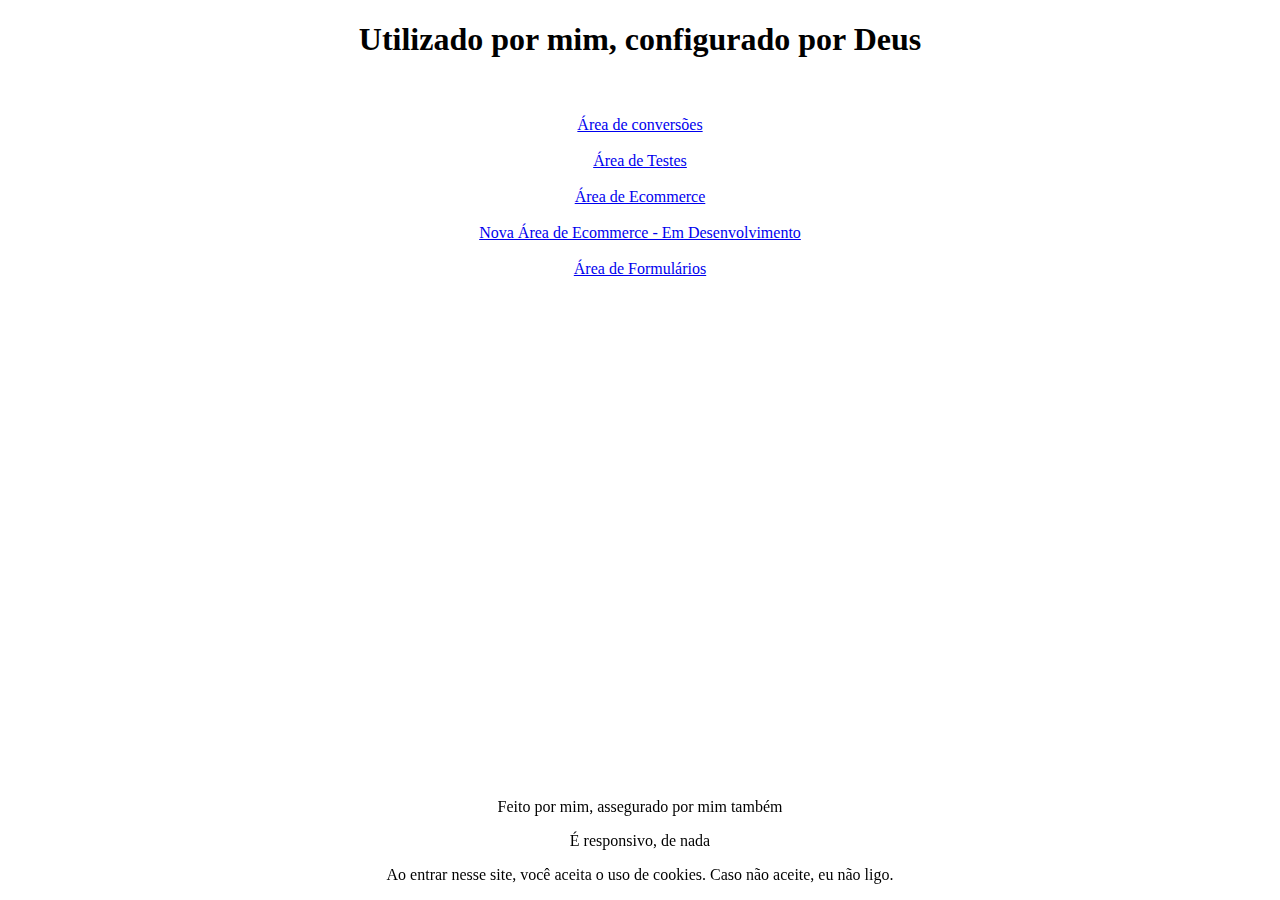
<file: index.html>
<!DOCTYPE html>

<head>
  <meta name="viewport" content="width=device-width, initial-scale=1.0" />
  <title>
    Testing Area
  </title>
  <script src="scripts/main.js"></script>
  <link rel="stylesheet" href="styles/style.css">
</head>

<body>
  <h1>Utilizado por mim, configurado por Deus</h1>
  <br />
  <br>
  <div>
    <a href="/conversion-area/">Área de conversões</a>
  </div>
  <br>
  <div>
    <a href="/testing-area/">Área de Testes</a>
  </div>
  <br>
  <div>
    <a href="/ecommerce-area/">Área de Ecommerce</a>
  </div>
  <br>
  <div>
    <a href="/ecommerce2/">Nova Área de Ecommerce - Em Desenvolvimento</a>
  </div>
  <br>
  <div>
    <a href="/forms-area/">Área de Formulários</a>
  </div>

  <div class="footer">
    <p>
      Feito por mim, assegurado por mim também
    </p>
    <p>
      É responsivo, de nada
    </p>
    <p>
      Ao entrar nesse site, você aceita o uso de cookies. Caso não aceite, eu
      não ligo.
    </p>
  </div>
</body>
</html>
</file>
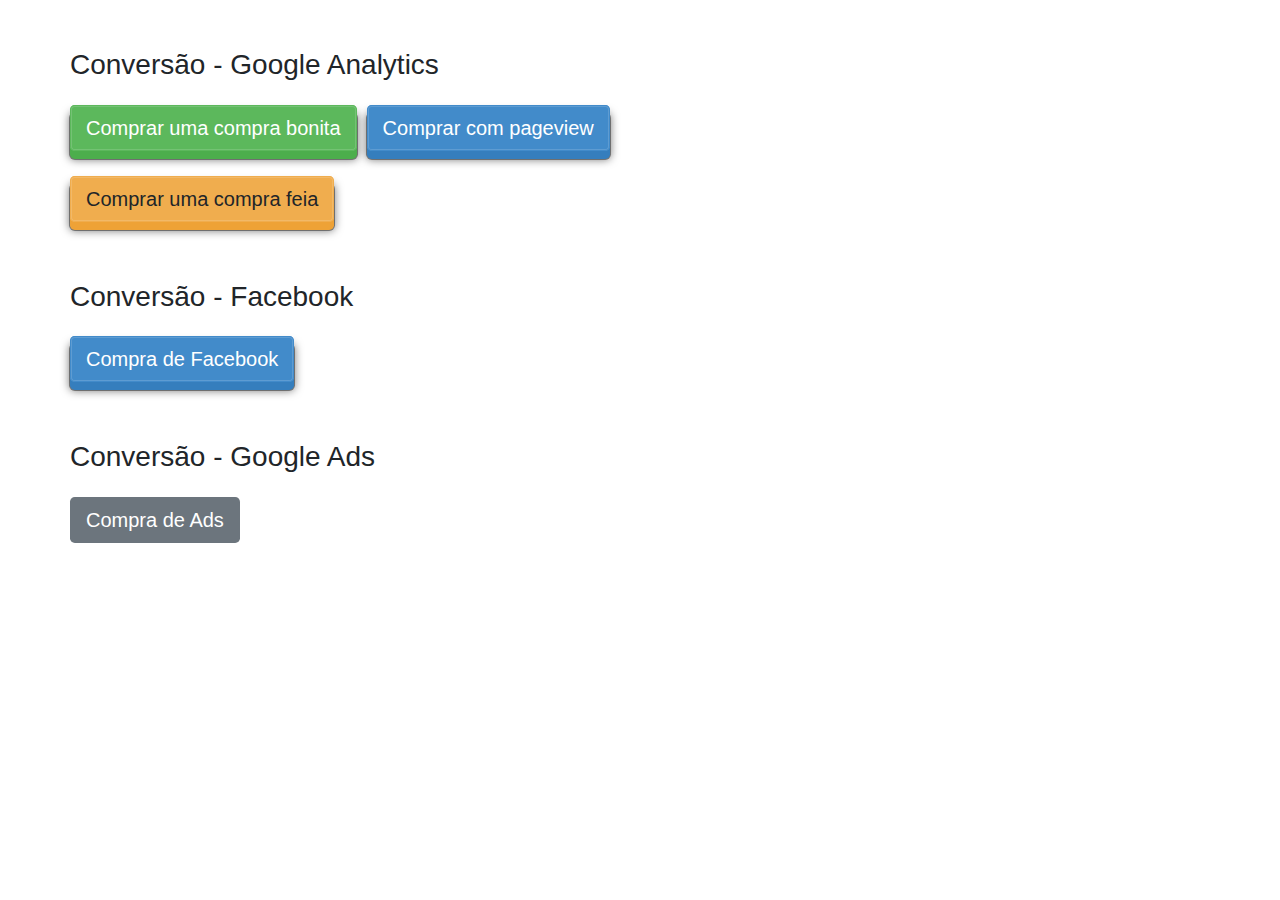
<file: conversion-area/index.html>
<!DOCTYPE html>

<head>
    <meta charset="UTF-8">
    <title>Testes</title>
    <meta name="viewport" content="width=device-width">
    <!-- <script>
      (function(i,s,o,g,r,a,m){i['GoogleAnalyticsObject']=r;i[r]=i[r]||function(){
(i[r].q=i[r].q||[]).push(arguments)},i[r].l=1*new Date();a=s.createElement(o),
m=s.getElementsByTagName(o)[0];a.async=1;a.src=g;m.parentNode.insertBefore(a,m)
})(window,document,'script','https://www.google-analytics.com/analytics.js','ga');

ga('create', 'UA-151996084-1', 'auto');
ga('send', 'pageview');
      
      
    </script>
    
    <script async src="https://www.googletagmanager.com/gtag/js?id=GA_MEASUREMENT_ID"></script>
<script>
  window.dataLayer = window.dataLayer || [];
  function gtag(){dataLayer.push(arguments);}
  gtag('js', new Date());

  gtag('config', 'UA-151996084-1');
</script> -->
    
    <!-- Google Tag Manager -->
    <script>
        (function(w, d, s, l, i) {
            w[l] = w[l] || [];
            w[l].push({
                'gtm.start': new Date().getTime(),
                event: 'gtm.js'
            });
            var f = d.getElementsByTagName(s)[0],
                j = d.createElement(s),
                dl = l != 'dataLayer' ? '&l=' + l : '';
            j.async = true;
            j.src =
                'https://www.googletagmanager.com/gtm.js?id=' + i + dl;
            f.parentNode.insertBefore(j, f);
        })(window, document, 'script', 'dataLayer', 'GTM-KVRTNC8');
    </script>
    <!-- End Google Tag Manager -->
    <link rel="stylesheet" href="https://stackpath.bootstrapcdn.com/bootstrap/4.3.1/css/bootstrap.min.css" integrity="sha384-ggOyR0iXCbMQv3Xipma34MD+dH/1fQ784/j6cY/iJTQUOhcWr7x9JvoRxT2MZw1T" crossorigin="anonymous">
    <link rel="stylesheet" href="./style.css">
</head>

<body>
    <!-- Google Tag Manager (noscript) -->
    <noscript>
        <iframe src="https://www.googletagmanager.com/ns.html?id=GTM-KVRTNC8" height="0" width="0" style="display:none;visibility:hidden"></iframe>
    </noscript>
    <!-- End Google Tag Manager (noscript) -->
    <div class="container"><br><br>
    <div class="row">
    <h3>Conversão - Google Analytics</h3>
    </div>
    <div class="row">
    <button type="button" class="btn btn-success btn-lg btn3d btn-ec" onclick="buy()">Comprar uma compra bonita</button>
    <button type="button" class="btn btn-primary btn-lg btn3d btn-ec" onclick="goto()">Comprar com pageview</button>
    </div>
    <div class="row">
    <button type="button" class="btn btn-warning btn-lg btn3d btn-ec" onclick="uglyBuy()">Comprar uma compra feia</button>
    </div>
    <br><br>
    <div class="row">
    <h3>Conversão - Facebook</h3>
    </div>
    <div class="row">
    <button type="button" class="btn btn-primary btn-lg btn3d btn-ec" onclick="fbPurchase()">Compra de Facebook</button>
    </div><br><br>
    <div class="row">
    <h3>Conversão - Google Ads</h3>
    </div>
    <div class="row">
    <button type="button" class="btn btn-secondary btn-lg btn3d btn-ec" onclick="adsPurchase()">Compra de Ads</button>
    </div>
    </div>
    <script>
        window.dataLayer = window.dataLayer || [];
        
        function goto(){ window.location.href = "./thanks.html" }

        function buy() {

            dataLayer.push({
                'event': 'purchase',
                'ecommerce': {
                    'purchase': {
                        'actionField': {
                            'id': "C1RCC",
                            'revenue': 0.99,
                            'tax': 10,
                            'shipping': 90
                        },
                        'products': [{
                            'name': 'Tag Trainer',
                            'id': '123',
                            'price': 99,
                            'quantity': 4,
                            'category': 'Treinamentos',
                            'Brand': 'Raccoon'
                        }]
                    }
                }
            });
        };

        function uglyBuy() {

            dataLayer.push({
                'event': 'uglyPurchase',
                'ecommerce': {
                    'purchase': {
                        'actionField': {
                            'id': "C1RCC",
                            'revenue': 0.99,
                            'tax': 10,
                            'shipping': 90
                        },
                        'products': [{
                            'name': 'Tag Trainer',
                            'id': '123',
                            'price': 99,
                            'quantity': 4,
                            'category': 'Treinamentos',
                            'Brand': 'Raccoon'
                        }]
                    }
                }
            });
        };
        
        function fbPurchase() {

            dataLayer.push({
                'event': 'fbPurchase',
                'ecommerce': {
                    'purchase': {
                        'actionField': {
                            'id': "C1RCC",
                            'revenue': 10990.99,
                            'tax': 10,
                            'shipping': 90
                        },
                        'products': [{
                            'name': 'Tag Trainer',
                            'id': '123',
                            'price': 999,
                            'quantity': 4,
                            'category': 'Treinamentos',
                            'Brand': 'Raccoon'
                        }]
                    }
                }
            });
        };
        
        function adsPurchase(){
          dataLayer.push({
            event: 'adsPurchase'
          });
        }
    </script>
    <div style="background-color: #000000; width: 100px;" class"col-md-6">

    
    </div>

</body>

</html>
</file>
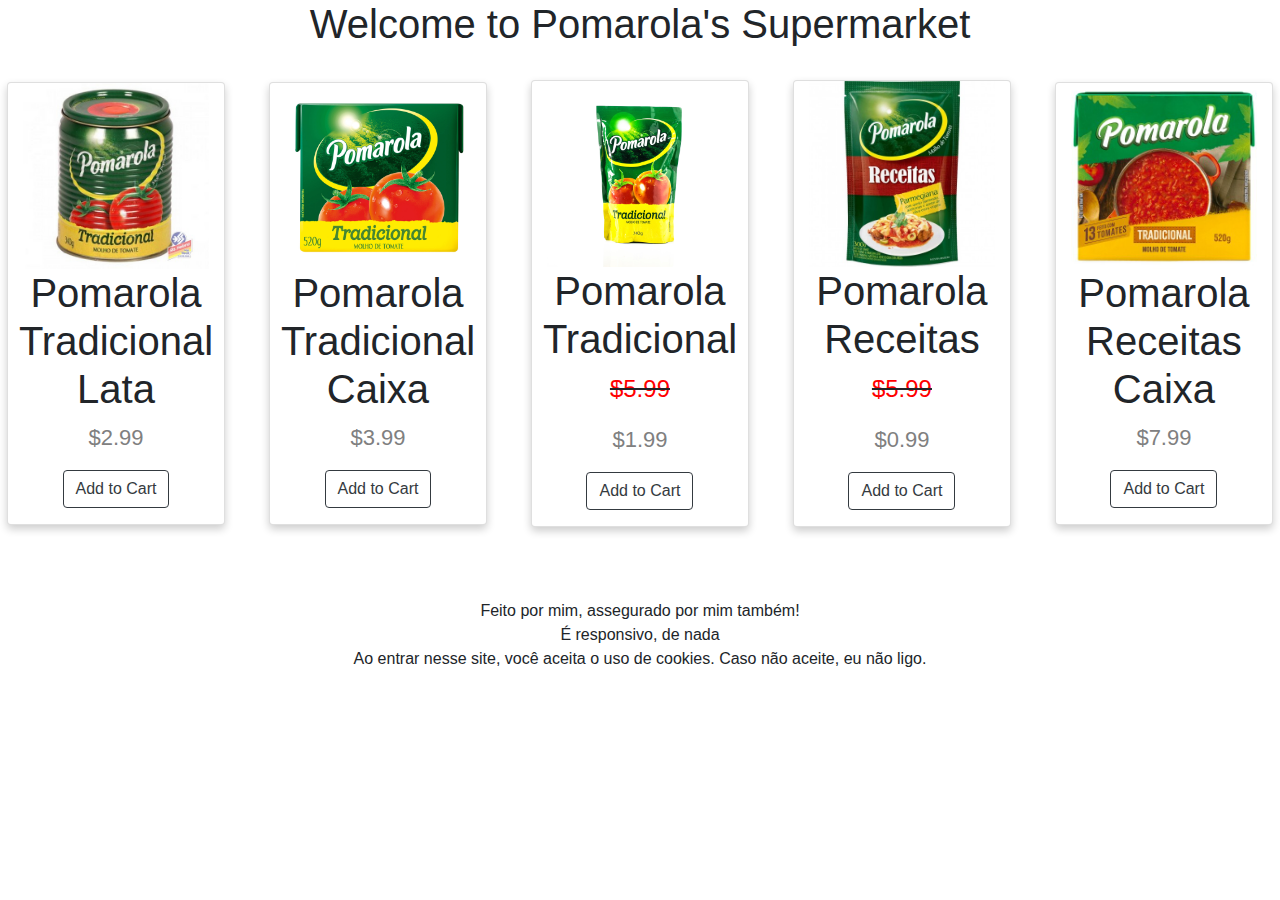
<file: ecommerce-area/index.html>
<html>
    <head>
        <title>Pomarola Supermarket</title>
        <script src="../scripts/main.js"></script>
        <link rel="stylesheet" href="./style.css">
        <link rel="stylesheet" href="https://stackpath.bootstrapcdn.com/bootstrap/4.3.1/css/bootstrap.min.css" integrity="sha384-ggOyR0iXCbMQv3Xipma34MD+dH/1fQ784/j6cY/iJTQUOhcWr7x9JvoRxT2MZw1T" crossorigin="anonymous">
        <script src="https://code.jquery.com/jquery-3.3.1.slim.min.js" integrity="sha384-q8i/X+965DzO0rT7abK41JStQIAqVgRVzpbzo5smXKp4YfRvH+8abtTE1Pi6jizo" crossorigin="anonymous"></script>
        <script src="https://cdnjs.cloudflare.com/ajax/libs/popper.js/1.14.7/umd/popper.min.js" integrity="sha384-UO2eT0CpHqdSJQ6hJty5KVphtPhzWj9WO1clHTMGa3JDZwrnQq4sF86dIHNDz0W1" crossorigin="anonymous"></script>
        <script src="https://stackpath.bootstrapcdn.com/bootstrap/4.3.1/js/bootstrap.min.js" integrity="sha384-JjSmVgyd0p3pXB1rRibZUAYoIIy6OrQ6VrjIEaFf/nJGzIxFDsf4x0xIM+B07jRM" crossorigin="anonymous"></script>

    </head>
    <body>
        <div class='d-flex justify-content-center'>
            <h1>Welcome to Pomarola's Supermarket</h1>
        </div>
        <br>
        <div class='row'>
            <div class='product card col-sm-2'>
                <img src="../styles/images/pomarola.jpg" alt="Pomarola 1" style="width:100%">
                <h1>Pomarola Tradicional Lata</h1>
                <p class="price">$2.99</p>
                <p><button class="btn btn-outline-dark">Add to Cart</button></p>
            </div>
            <div class='product card col-sm-2'>
                <img src="../styles/images/pomarola2.jpg" alt="Pomarola 2" style="width:100%">
                <h1>Pomarola Tradicional Caixa</h1>
                <p class="price">$3.99</p>
                <p><button class="btn btn-outline-dark">Add to Cart</button></p>
            </div>    
            <div class='product card col-sm-2'>
                <img src="../styles/images/pomarola3.jpg" alt="Pomarola 3" style="width:100%">
                <h1>Pomarola Tradicional</h1>
                <strike><p class="original_price">$5.99</p></strike>
                <p class="price">$1.99</p>
                <p><button class="btn btn-outline-dark">Add to Cart</button></p>
            </div>    
            <div class='product card col-sm-2'>
                <img src="../styles/images/pomarola4.jpg" alt="Pomarola 4" style="width:100%">
                <h1>Pomarola Receitas</h1>
                <strike><p class="original_price">$5.99</p></strike>
                <p class="price">$0.99</p>
                <p><button class="btn btn-outline-dark">Add to Cart</button></p>
            </div>
            <div class='product card col-sm-2'>
                <img src="../styles/images/pomarola5.jpg" alt="Pomarola 5" style="width:100%">
                <h1>Pomarola Receitas Caixa</h1>
                <p class="price">$7.99</p>
                <p><button class="btn btn-outline-dark">Add to Cart</button></p>
            </div> 
        </div>   
        <br><br><br>
        <div class="footer-copyright text-center py-6">
            Feito por mim, assegurado por mim também! <br>
            É responsivo, de nada<br>
            Ao entrar nesse site, você aceita o uso de cookies. Caso não aceite, eu não ligo.
        </div>
    </body>
</html>
</file>
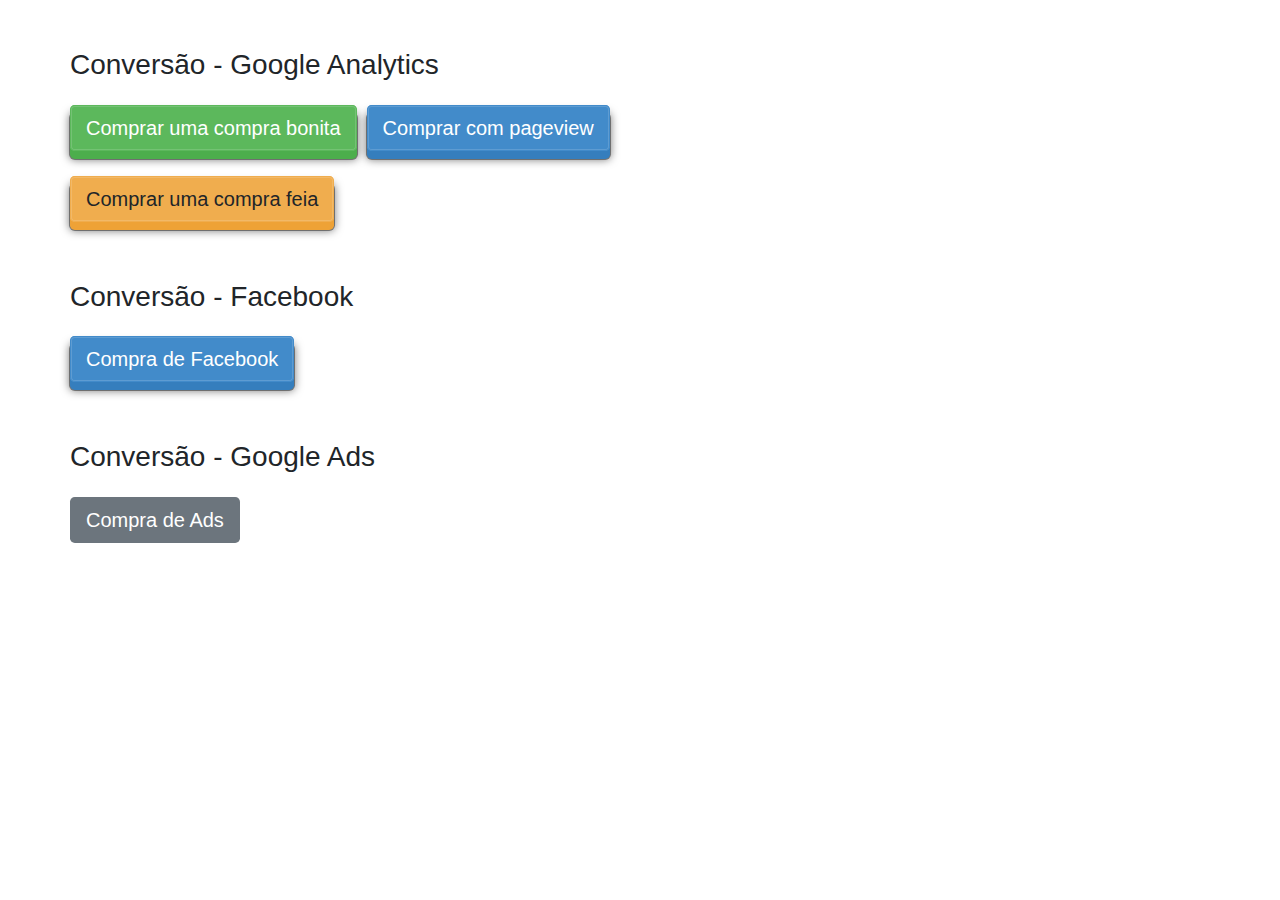
<file: teste/index.html>
<!DOCTYPE html>

<head>
    <meta charset="UTF-8">
    <title>Testes</title>
    <!-- <script>
      (function(i,s,o,g,r,a,m){i['GoogleAnalyticsObject']=r;i[r]=i[r]||function(){
(i[r].q=i[r].q||[]).push(arguments)},i[r].l=1*new Date();a=s.createElement(o),
m=s.getElementsByTagName(o)[0];a.async=1;a.src=g;m.parentNode.insertBefore(a,m)
})(window,document,'script','https://www.google-analytics.com/analytics.js','ga');

ga('create', 'UA-151996084-1', 'auto');
ga('send', 'pageview');
      
      
    </script>
    
    <script async src="https://www.googletagmanager.com/gtag/js?id=GA_MEASUREMENT_ID"></script>
<script>
  window.dataLayer = window.dataLayer || [];
  function gtag(){dataLayer.push(arguments);}
  gtag('js', new Date());

  gtag('config', 'UA-151996084-1');
</script> -->
    
    <!-- Google Tag Manager -->
    <script>
        (function(w, d, s, l, i) {
            w[l] = w[l] || [];
            w[l].push({
                'gtm.start': new Date().getTime(),
                event: 'gtm.js'
            });
            var f = d.getElementsByTagName(s)[0],
                j = d.createElement(s),
                dl = l != 'dataLayer' ? '&l=' + l : '';
            j.async = true;
            j.src =
                'https://www.googletagmanager.com/gtm.js?id=' + i + dl;
            f.parentNode.insertBefore(j, f);
        })(window, document, 'script', 'dataLayer', 'GTM-KVRTNC8');
    </script>
    <!-- End Google Tag Manager -->
    <link rel="stylesheet" href="https://stackpath.bootstrapcdn.com/bootstrap/4.3.1/css/bootstrap.min.css" integrity="sha384-ggOyR0iXCbMQv3Xipma34MD+dH/1fQ784/j6cY/iJTQUOhcWr7x9JvoRxT2MZw1T" crossorigin="anonymous">
    <link rel="stylesheet" href="./style.css">
</head>

<body>
    <!-- Google Tag Manager (noscript) -->
    <noscript>
        <iframe src="https://www.googletagmanager.com/ns.html?id=GTM-KVRTNC8" height="0" width="0" style="display:none;visibility:hidden"></iframe>
    </noscript>
    <!-- End Google Tag Manager (noscript) -->
    <div class="container"><br><br>
    <div class="row">
    <h3>Conversão - Google Analytics</h3>
    </div>
    <div class="row">
    <button type="button" class="btn btn-success btn-lg btn3d btn-ec" onclick="buy()">Comprar uma compra bonita</button>
    <button type="button" class="btn btn-primary btn-lg btn3d btn-ec" onclick="goto()">Comprar com pageview</button>
    </div>
    <div class="row">
    <button type="button" class="btn btn-warning btn-lg btn3d btn-ec" onclick="uglyBuy()">Comprar uma compra feia</button>
    </div>
    <br><br>
    <div class="row">
    <h3>Conversão - Facebook</h3>
    </div>
    <div class="row">
    <button type="button" class="btn btn-primary btn-lg btn3d btn-ec" onclick="fbPurchase()">Compra de Facebook</button>
    </div><br><br>
    <div class="row">
    <h3>Conversão - Google Ads</h3>
    </div>
    <div class="row">
    <button type="button" class="btn btn-secondary btn-lg btn3d btn-ec" onclick="adsPurchase()">Compra de Ads</button>
    </div>
    </div>
    <script>
        window.dataLayer = window.dataLayer || [];
        
        function goto(){ window.location.href = "./thanks.html" }

        function buy() {

            dataLayer.push({
                'event': 'purchase',
                'ecommerce': {
                    'purchase': {
                        'actionField': {
                            'id': "C1RCC",
                            'revenue': 0.99,
                            'tax': 10,
                            'shipping': 90
                        },
                        'products': [{
                            'name': 'Tag Trainer',
                            'id': '123',
                            'price': 99,
                            'quantity': 4,
                            'category': 'Treinamentos',
                            'Brand': 'Raccoon'
                        }]
                    }
                }
            });
        };

        function uglyBuy() {

            dataLayer.push({
                'event': 'uglyPurchase',
                'ecommerce': {
                    'purchase': {
                        'actionField': {
                            'id': "C1RCC",
                            'revenue': 0.99,
                            'tax': 10,
                            'shipping': 90
                        },
                        'products': [{
                            'name': 'Tag Trainer',
                            'id': '123',
                            'price': 99,
                            'quantity': 4,
                            'category': 'Treinamentos',
                            'Brand': 'Raccoon'
                        }]
                    }
                }
            });
        };
        
        function fbPurchase() {

            dataLayer.push({
                'event': 'fbPurchase',
                'ecommerce': {
                    'purchase': {
                        'actionField': {
                            'id': "C1RCC",
                            'revenue': 10990.99,
                            'tax': 10,
                            'shipping': 90
                        },
                        'products': [{
                            'name': 'Tag Trainer',
                            'id': '123',
                            'price': 999,
                            'quantity': 4,
                            'category': 'Treinamentos',
                            'Brand': 'Raccoon'
                        }]
                    }
                }
            });
        };
        
        function adsPurchase(){
          dataLayer.push({
            event: 'adsPurchase'
          });
        }
    </script>
    <div style="background-color: #000000; width: 100px;" class"col-md-6">

    
    </div>

</body>

</html>
</file>
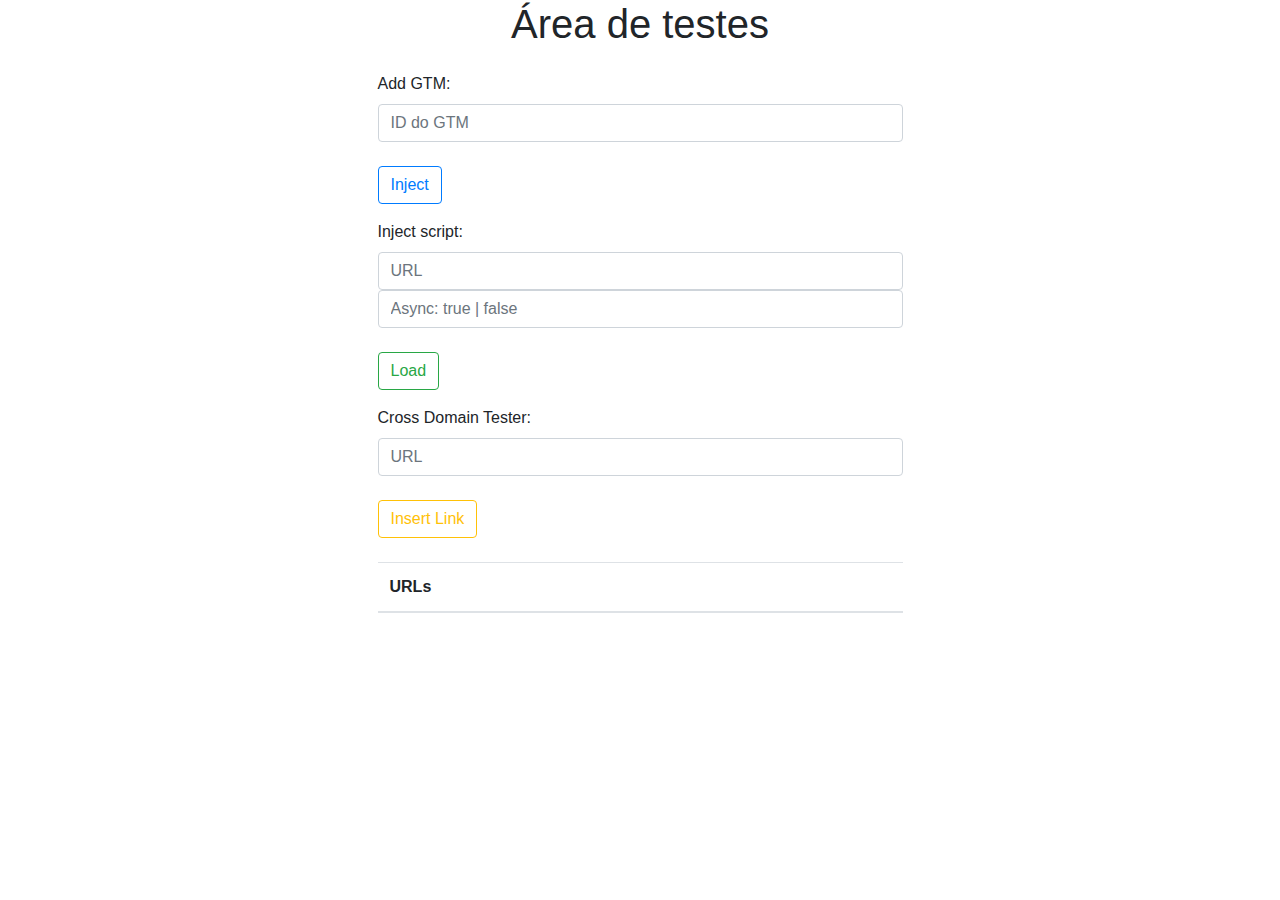
<file: testing-area/index.html>
<!DOCTYPE html>
<title>Testing Area</title>
<meta name="viewport" content="width=device-width">
<script src="../scripts/main.js"></script>
<link rel="stylesheet" href="../styles/style.css">
<link rel="stylesheet" href="https://stackpath.bootstrapcdn.com/bootstrap/4.3.1/css/bootstrap.min.css" integrity="sha384-ggOyR0iXCbMQv3Xipma34MD+dH/1fQ784/j6cY/iJTQUOhcWr7x9JvoRxT2MZw1T" crossorigin="anonymous">
<script src="https://code.jquery.com/jquery-3.3.1.slim.min.js" integrity="sha384-q8i/X+965DzO0rT7abK41JStQIAqVgRVzpbzo5smXKp4YfRvH+8abtTE1Pi6jizo" crossorigin="anonymous"></script>
<script src="https://cdnjs.cloudflare.com/ajax/libs/popper.js/1.14.7/umd/popper.min.js" integrity="sha384-UO2eT0CpHqdSJQ6hJty5KVphtPhzWj9WO1clHTMGa3JDZwrnQq4sF86dIHNDz0W1" crossorigin="anonymous"></script>
<script src="https://stackpath.bootstrapcdn.com/bootstrap/4.3.1/js/bootstrap.min.js" integrity="sha384-JjSmVgyd0p3pXB1rRibZUAYoIIy6OrQ6VrjIEaFf/nJGzIxFDsf4x0xIM+B07jRM" crossorigin="anonymous"></script>

</head>
  <body>
    <div class="form-group d-flex justify-content-center">
      <h1>Área de testes</h1>
    </div>
    
    <div class="container ">
      <div class="form-group">
          <div class="col-md-6 offset-md-3">
            <label> Add GTM: </label><br>
            <input type="text" id="gtmId" class="form-control" placeholder="ID do GTM"/><br>
            <button id="Added GTM" class="insertThings btn btn-outline-primary" type="button" onclick="inject()">Inject</button>  
          </div>
      </div>
    
      <div class="form-group">
          <div class="col-md-6 offset-md-3">
            <label> Inject script: </label><br>
            <input type="text" id="scriptSrc" class="form-control" placeholder="URL"/>
            <input type="text" id="scriptAsync" class="form-control" placeholder="Async: true | false" /><br>
            <button type="button" class="insertThings btn btn-outline-success" id="Load Script" onclick="load()">Load</button>   
          </div>
      </div>
      
      <div class="form-group">
        <div class="col-md-6 offset-md-3">
          <label> Cross Domain Tester: </label><br>
          <input type="text" id="url" class="form-control" placeholder="URL"><br>
          <button type="button" class="insertThings btn btn-outline-warning" id="Insert Link" onclick="appendLink()">Insert Link</button>
          <br><br>
          <!--Tabela de URLs-->
          <div class='table-url'>
            <table class="table">
              <thead>
                <tr>
                  <th scope="col">URLs</th>
                </tr>
              </thead>
              <tbody id="linkArea"></tbody>  
            </table>
          </div> 
        </div>
      </div>
    </div>
</html>
</file>
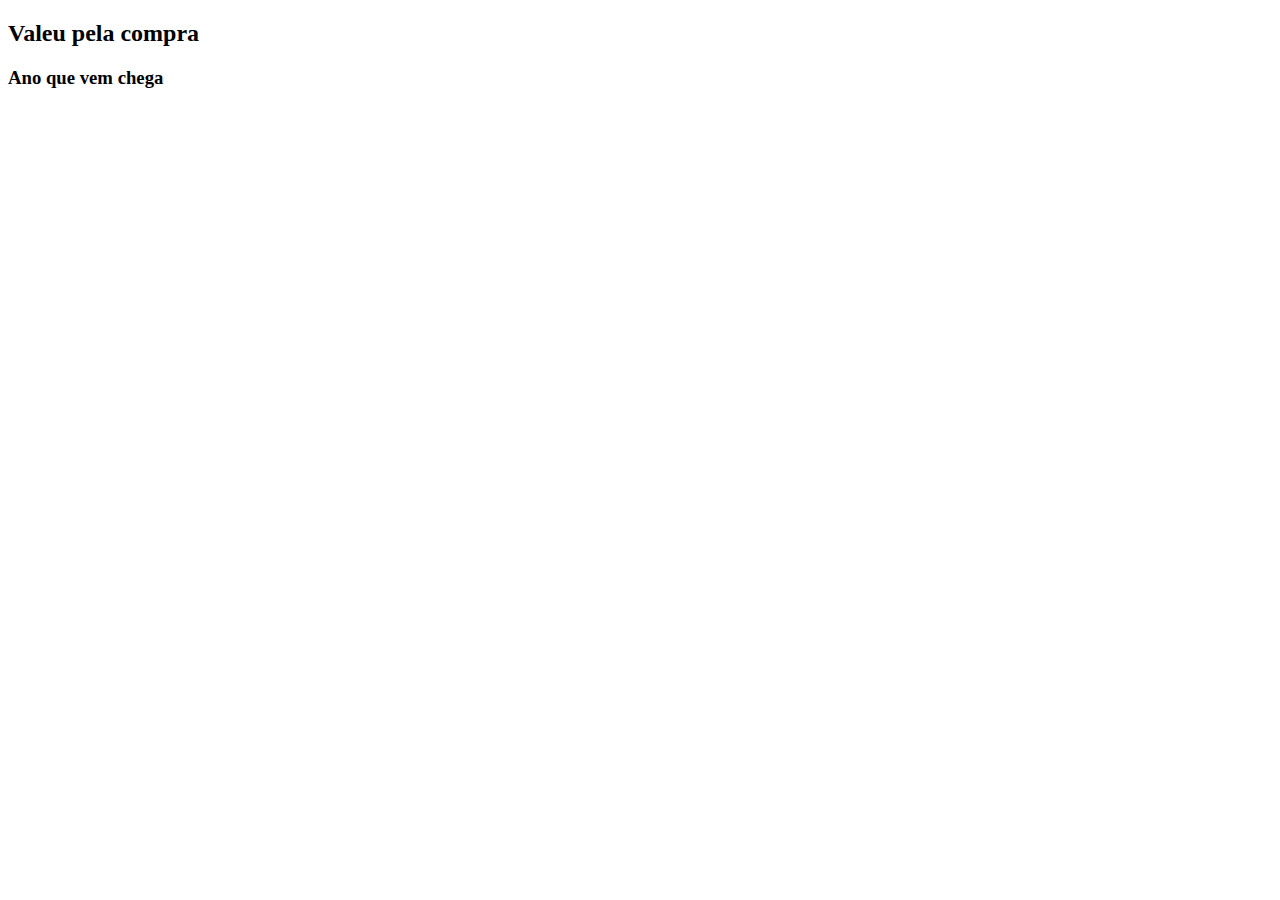
<file: conversion-area/thanks.html>
<!DOCTYPE html>

<head>
<script>
window.dataLayer = window.dataLayer || [];
dataLayer.push({
    'ecommerce': {
        'purchase': {
            'actionField': {
                'id': "C1RCC",
                'revenue': 0.99,
                'tax': 10,
                'shipping': 90
            },
            'products': [{
                'name': 'Tag Trainer',
                'id': '123',
                'price': 99,
                'quantity': 4,
                'category': 'Treinamentos',
                'Brand': 'Raccoon'
            }]
        }
    }
});
</script>
    <meta charset="UTF-8">
    <title>Valeu pela compra :)</title>
    <!-- Google Tag Manager -->
    <script>
        (function(w, d, s, l, i) {
            w[l] = w[l] || [];
            w[l].push({
                'gtm.start': new Date().getTime(),
                event: 'gtm.js'
            });
            var f = d.getElementsByTagName(s)[0],
                j = d.createElement(s),
                dl = l != 'dataLayer' ? '&l=' + l : '';
            j.async = true;
            j.src =
                'https://www.googletagmanager.com/gtm.js?id=' + i + dl;
            f.parentNode.insertBefore(j, f);
        })(window, document, 'script', 'dataLayer', 'GTM-KVRTNC8');
    </script>
    <!-- End Google Tag Manager -->
</head>

<body>
    <!-- Google Tag Manager (noscript) -->
    <noscript>
        <iframe src="https://www.googletagmanager.com/ns.html?id=GTM-MSC9H23" height="0" width="0" style="display:none;visibility:hidden"></iframe>
    </noscript>
    <!-- End Google Tag Manager (noscript) -->
    <h2>Valeu pela compra</h2>
    <h3>Ano que vem chega</h3>
</body>


</html>
</file>
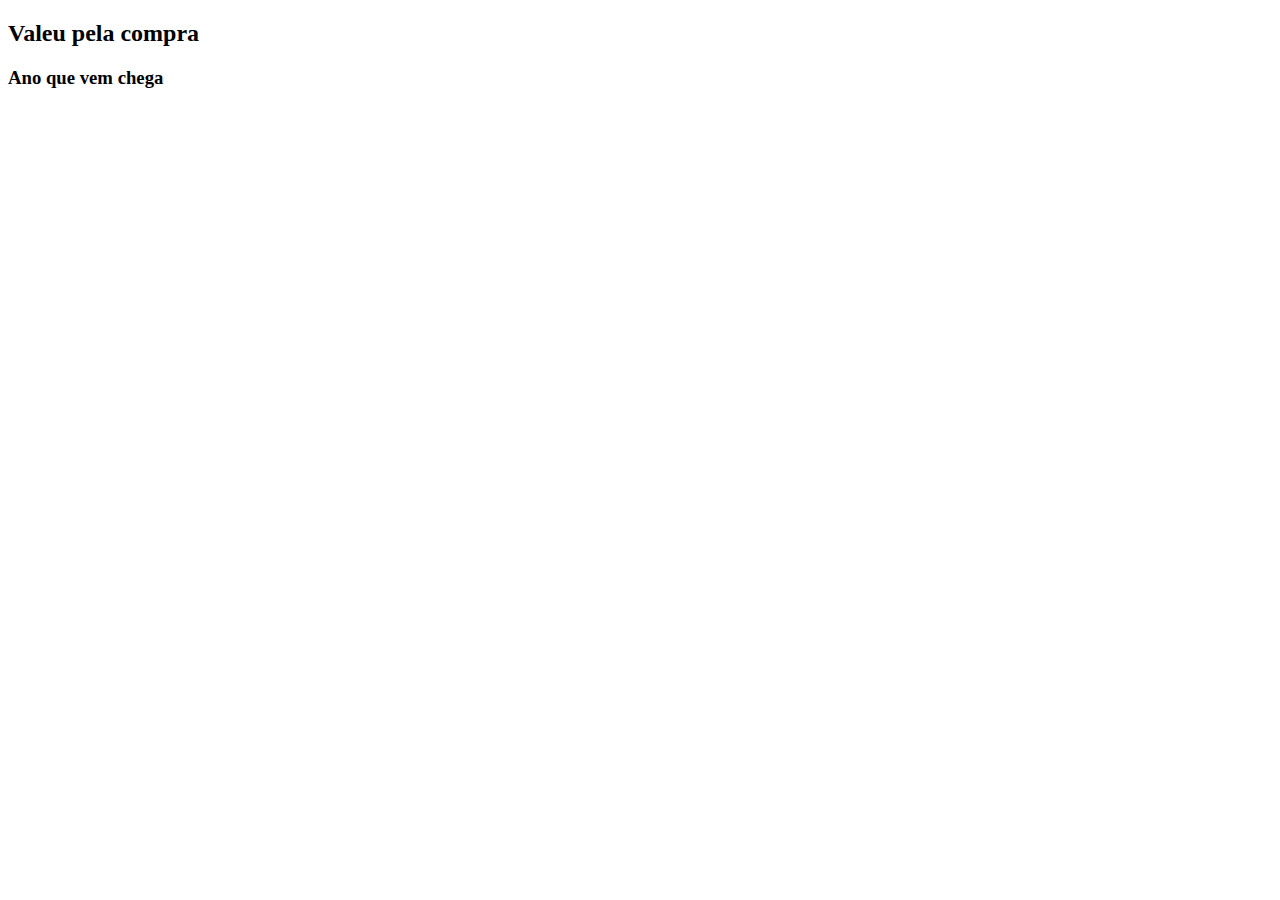
<file: teste/thanks.html>
<!DOCTYPE html>

<head>
<script>
window.dataLayer = window.dataLayer || [];
dataLayer.push({
    'ecommerce': {
        'purchase': {
            'actionField': {
                'id': "C1RCC",
                'revenue': 0.99,
                'tax': 10,
                'shipping': 90
            },
            'products': [{
                'name': 'Tag Trainer',
                'id': '123',
                'price': 99,
                'quantity': 4,
                'category': 'Treinamentos',
                'Brand': 'Raccoon'
            }]
        }
    }
});
</script>
    <meta charset="UTF-8">
    <title>Valeu pela compra :)</title>
    <!-- Google Tag Manager -->
    <script>
        (function(w, d, s, l, i) {
            w[l] = w[l] || [];
            w[l].push({
                'gtm.start': new Date().getTime(),
                event: 'gtm.js'
            });
            var f = d.getElementsByTagName(s)[0],
                j = d.createElement(s),
                dl = l != 'dataLayer' ? '&l=' + l : '';
            j.async = true;
            j.src =
                'https://www.googletagmanager.com/gtm.js?id=' + i + dl;
            f.parentNode.insertBefore(j, f);
        })(window, document, 'script', 'dataLayer', 'GTM-MSC9H23');
    </script>
    <!-- End Google Tag Manager -->
</head>

<body>
    <!-- Google Tag Manager (noscript) -->
    <noscript>
        <iframe src="https://www.googletagmanager.com/ns.html?id=GTM-MSC9H23" height="0" width="0" style="display:none;visibility:hidden"></iframe>
    </noscript>
    <!-- End Google Tag Manager (noscript) -->
    <h2>Valeu pela compra</h2>
    <h3>Ano que vem chega</h3>
</body>


</html>
</file>
<file: styles/style.css>
.footer {
  position: fixed;
  left: 0;
  bottom: 0;
  width: 100%;
  color: black;
  text-align: center;
}
body {
  text-align: center;
}
</file>
<file: conversion-area/style.css>
.btn3d {
  transition:all .08s linear;
  position:relative;
  outline:medium none;
  -moz-outline-style:none;
  border:0px;
  margin-right:10px;
  margin-top:15px;
}
.btn3d:focus {
  outline:medium none;
  -moz-outline-style:none;
}
.btn3d:active {
  top:9px;
}
.btn-default {
  box-shadow:0 0 0 1px #ebebeb inset, 0 0 0 2px rgba(255,255,255,0.15) inset, 0 8px 0 0 #adadad, 0 8px 0 1px rgba(0,0,0,0.4), 0 8px 8px 1px rgba(0,0,0,0.5);
  background-color:#fff;
}
.btn-primary {
  box-shadow:0 0 0 1px #428bca inset, 0 0 0 2px rgba(255,255,255,0.15) inset, 0 8px 0 0 #357ebd, 0 8px 0 1px rgba(0,0,0,0.4), 0 8px 8px 1px rgba(0,0,0,0.5);
  background-color:#428bca;
}
.btn-success {
  box-shadow:0 0 0 1px #5cb85c inset, 0 0 0 2px rgba(255,255,255,0.15) inset, 0 8px 0 0 #4cae4c, 0 8px 0 1px rgba(0,0,0,0.4), 0 8px 8px 1px rgba(0,0,0,0.5);
  background-color:#5cb85c;
}
.btn-info {
  box-shadow:0 0 0 1px #5bc0de inset, 0 0 0 2px rgba(255,255,255,0.15) inset, 0 8px 0 0 #46b8da, 0 8px 0 1px rgba(0,0,0,0.4), 0 8px 8px 1px rgba(0,0,0,0.5);
  background-color:#5bc0de;
}
.btn-warning {
  box-shadow:0 0 0 1px #f0ad4e inset, 0 0 0 2px rgba(255,255,255,0.15) inset, 0 8px 0 0 #eea236, 0 8px 0 1px rgba(0,0,0,0.4), 0 8px 8px 1px rgba(0,0,0,0.5);
  background-color:#f0ad4e;
}
.btn-danger {
  box-shadow:0 0 0 1px #c63702 inset, 0 0 0 2px rgba(255,255,255,0.15) inset, 0 8px 0 0 #C24032, 0 8px 0 1px rgba(0,0,0,0.4), 0 8px 8px 1px rgba(0,0,0,0.5);
  background-color:#c63702;
}
.btn-label {position: relative;left: -15px;display: inline-block;padding: 6px 12px;background: rgba(0,0,0,0.15);border-radius: 3px 0 0 3px;}
.btn-labeled {padding-top: 0;padding-bottom: 0;}
.btn { margin-bottom:10px; }
</file>
<file: ecommerce-area/style.css>
.card {
  box-shadow: 0 4px 8px 0 rgba(0, 0, 0, 0.2);
  max-width: 300px;
  margin: auto;
  text-align: center;
  font-family: arial;
  align-items: center;
}

.price {
  color: grey;
  font-size: 22px;
}

.original_price {
  color: red;
  font-size: 24px;
}

.card button:hover {
  opacity: 0.7;
}
</file>
<file: teste/style.css>
.btn3d {
  transition:all .08s linear;
  position:relative;
  outline:medium none;
  -moz-outline-style:none;
  border:0px;
  margin-right:10px;
  margin-top:15px;
}
.btn3d:focus {
  outline:medium none;
  -moz-outline-style:none;
}
.btn3d:active {
  top:9px;
}
.btn-default {
  box-shadow:0 0 0 1px #ebebeb inset, 0 0 0 2px rgba(255,255,255,0.15) inset, 0 8px 0 0 #adadad, 0 8px 0 1px rgba(0,0,0,0.4), 0 8px 8px 1px rgba(0,0,0,0.5);
  background-color:#fff;
}
.btn-primary {
  box-shadow:0 0 0 1px #428bca inset, 0 0 0 2px rgba(255,255,255,0.15) inset, 0 8px 0 0 #357ebd, 0 8px 0 1px rgba(0,0,0,0.4), 0 8px 8px 1px rgba(0,0,0,0.5);
  background-color:#428bca;
}
.btn-success {
  box-shadow:0 0 0 1px #5cb85c inset, 0 0 0 2px rgba(255,255,255,0.15) inset, 0 8px 0 0 #4cae4c, 0 8px 0 1px rgba(0,0,0,0.4), 0 8px 8px 1px rgba(0,0,0,0.5);
  background-color:#5cb85c;
}
.btn-info {
  box-shadow:0 0 0 1px #5bc0de inset, 0 0 0 2px rgba(255,255,255,0.15) inset, 0 8px 0 0 #46b8da, 0 8px 0 1px rgba(0,0,0,0.4), 0 8px 8px 1px rgba(0,0,0,0.5);
  background-color:#5bc0de;
}
.btn-warning {
  box-shadow:0 0 0 1px #f0ad4e inset, 0 0 0 2px rgba(255,255,255,0.15) inset, 0 8px 0 0 #eea236, 0 8px 0 1px rgba(0,0,0,0.4), 0 8px 8px 1px rgba(0,0,0,0.5);
  background-color:#f0ad4e;
}
.btn-danger {
  box-shadow:0 0 0 1px #c63702 inset, 0 0 0 2px rgba(255,255,255,0.15) inset, 0 8px 0 0 #C24032, 0 8px 0 1px rgba(0,0,0,0.4), 0 8px 8px 1px rgba(0,0,0,0.5);
  background-color:#c63702;
}
.btn-label {position: relative;left: -15px;display: inline-block;padding: 6px 12px;background: rgba(0,0,0,0.15);border-radius: 3px 0 0 3px;}
.btn-labeled {padding-top: 0;padding-bottom: 0;}
.btn { margin-bottom:10px; }
</file>
